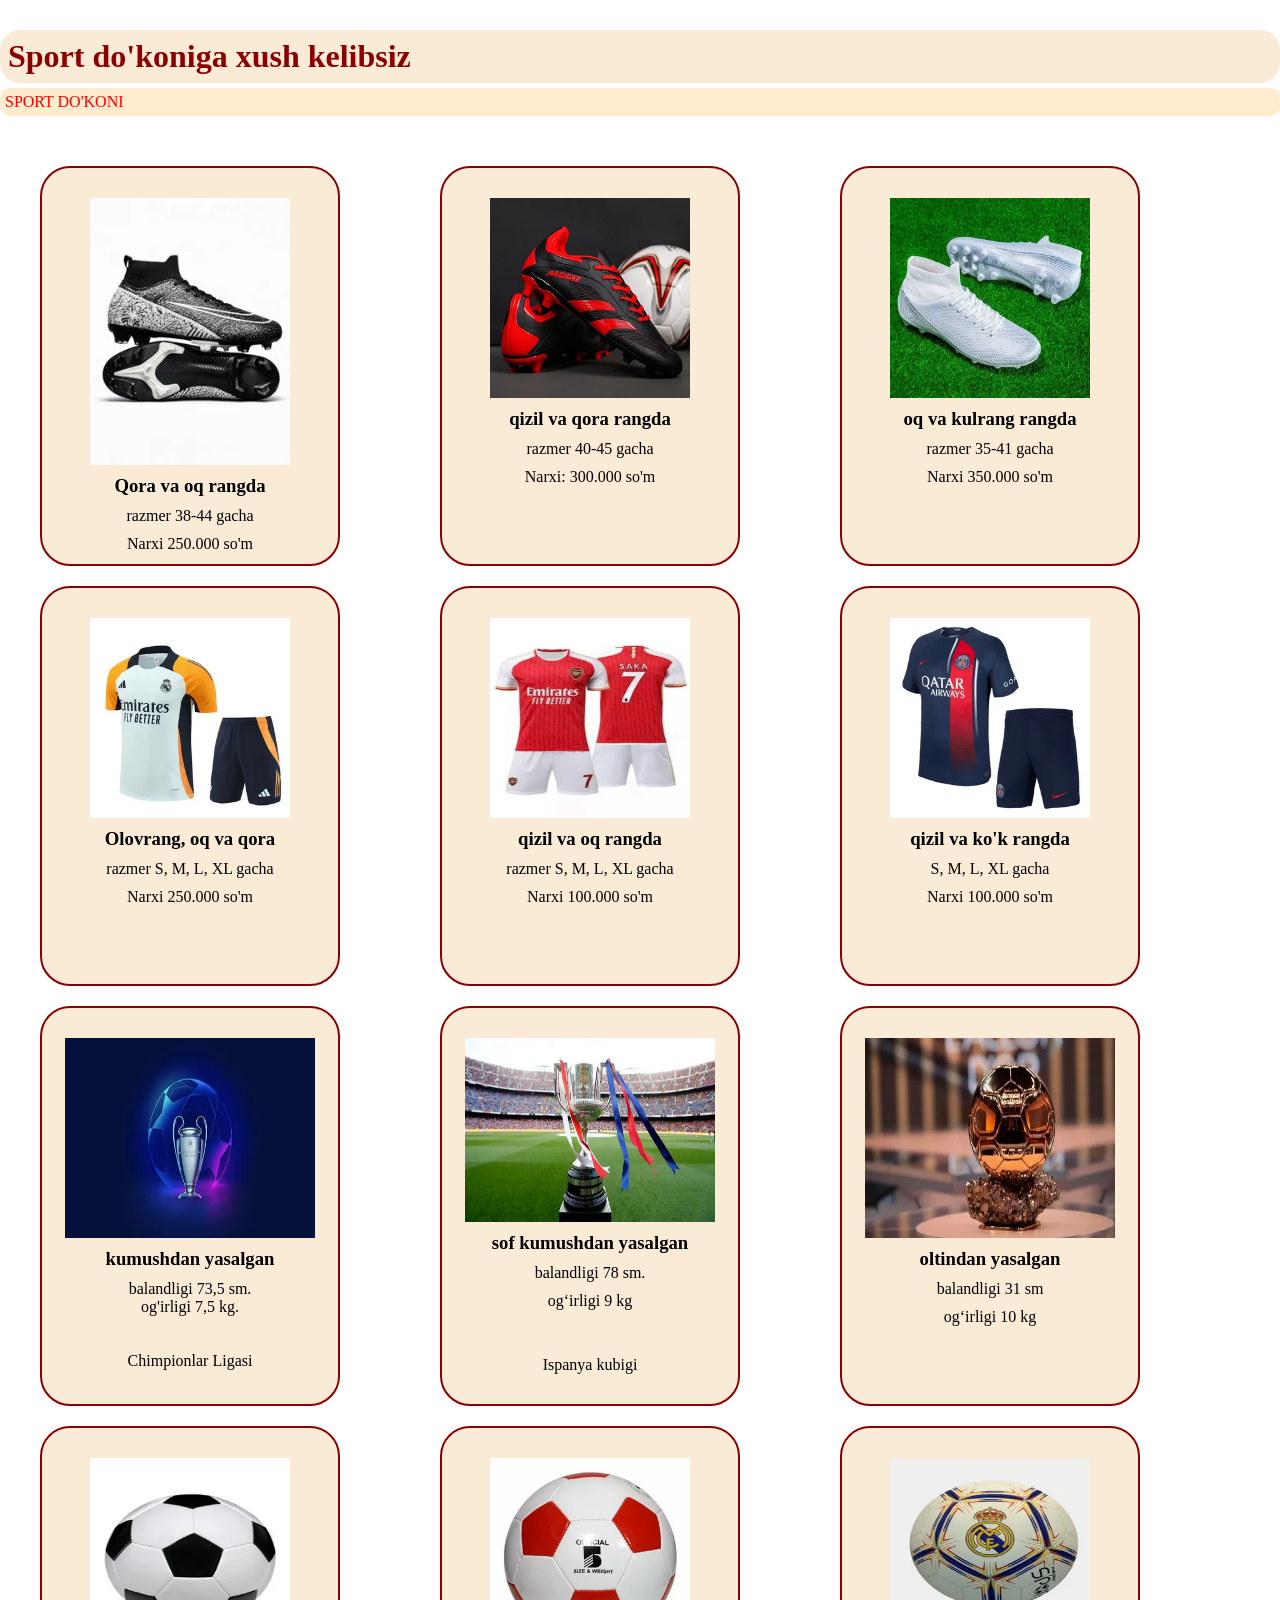
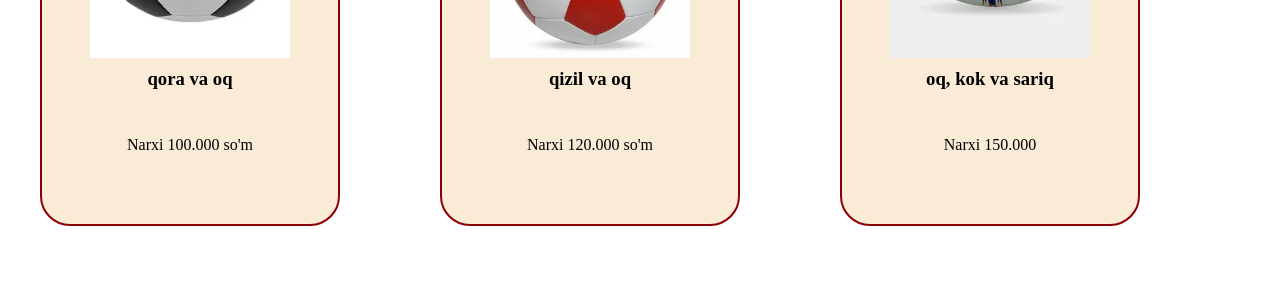
<file: 1-oy/dars.html>
<!DOCTYPE html>
<html lang="en">
<head>
    <meta charset="UTF-8">
    <meta name="viewport" content="width=device-width, initial-scale=1.0">
    <title>sport do'koni</title>
</head>
<link rel="stylesheet" href="13-dars-style.CSS">
<body>
    <h1>Sport do'koniga xush kelibsiz</h1>
    <p class="Sport">SPORT DO'KONI</p>
    <div class="tashqi">
        <div class="Butsa">
            <img src="Butsa.webp" alt="" width="200px" height="">
<h3 class="rangi">Qora va oq rangda</h3>
<p class="Razmer">razmer 38-44 gacha</p>
<p class="narx">Narxi 250.000 so'm</p>
        </div>
        <div class="butsa2">
            <img src="butsa2.webp" alt="" width="200px" height="200px">
            <h3 class="rangi2">qizil va qora rangda</h3>
            <p class="razmer2">razmer 40-45 gacha</p>
            <p class="narx2">Narxi: 300.000 so'm</p>
        </div>
        <div class="Butsa3">
            <img src="Butsa3.webp" alt="" width="200px" height="200px">
        <h3 class="Rangi3">oq va kulrang rangda</h3>
        <p class="razmer3">razmer 35-41 gacha</p>
        <p class="narx3">Narxi 350.000 so'm</p>
        </div>
        <div class="forma">
            <img src="RMA.webp" alt="" width="200px" height="200px">
            <h3 class="rangi4">Olovrang, oq va qora</h3>
            <p class="razmer4">razmer S, M, L, XL gacha</p>
            <p class="Narxi4">Narxi 250.000 so'm</p>
        </div>
        <div class="forma2">
       <img src="arsenal.webp" alt="" width="200px" height="200px">
       <h3 class="rangi5">qizil va oq rangda</h3>
       <p class="razmer5">razmer S, M, L, XL gacha</p>
       <p class="Narxi5">Narxi 100.000 so'm</p>
        </div>
        <div class="forma3">
        <img src="psj.webp" alt="" width="200px" height="200px">
        <h3 class="rangi6">qizil va ko'k rangda</h3>
        <p class="razmer6">S, M, L, XL gacha</p>
        <p class="Narxi6">Narxi 100.000 so'm</p>
        </div>
        <div class="kubg">
         <img src="16 ta.webp" alt="" width="250px" height="200px">
         <h3 class="materiali">kumushdan yasalgan</h3>
         <p class="balandligi">balandligi 73,5 sm.</p>
         <p class="og'irligi">og'irligi 7,5 kg.</p>
         <br> <br>
         <p class="Chimpionlar Ligasi">Chimpionlar Ligasi</p>
        </div>
        <div class="kubg2">
         <img src="i.kubigi.webp" alt="" width="250px" height="200px">
         <h3 class="materiali2">sof kumushdan yasalgan</h3>
         <p class="balandligi2">balandligi 78 sm.</p>
         <p class="og‘irligi">og‘irligi 9 kg</p>
         <br> <br>
         <p class="Ispanya kubigi">Ispanya kubigi</p>
        </div>
        <div class="oltinT">
            <img src="oltin top.webp" alt="" width="250px" height="200px">
            <h3 class="materiali3">oltindan yasalgan</h3>
            <p class="balandligi3">balandligi 31 sm</p>
            <p class="og‘irligi3">og‘irligi 10 kg</p>
        </div>
        <div class="top">
         <img src="top.webp" alt="" width="200px" height="200px">
         <h3 class="rangi7">qora va oq</h3>
         <br> <br>
         <p class="Narxi7">Narxi 100.000 so'm</p>
        </div>
        <div class="top2">
         <img src="top2.webp" alt="" width="200px" height="200px">
         <h3 class="rangi8">qizil va oq</h3>
         <br> <br>
         <p class="Narxi8">Narxi 120.000 so'm</p>
        </div>
        <div class="top3">
            <img src="top3.webp" alt="" width="200px" height="200px">
            <h3 class="rangi9">oq, kok va sariq</h3>
            <br> <br>
            <p class="Narxi9">Narxi 150.000</p>
        </div>
    </div>
</body>
</html>
</file>
<file: 1-oy/13-dars-style.CSS>
*{
    margin: 0;
    padding: 0;
    box-sizing: border-box;
}
.Sport{
    background-color: blanchedalmond;
    justify-self: center;
    color: red;
    border-radius: 10px;
    padding: 5px;
    margin-top: 5px;
}
.Butsa{
    width: 300px;
    height: 400px;
    padding: 30px;
    display: flex;
    flex-direction: column;
    align-items: center;
    border: 2px solid darkred;
    background-color: antiquewhite;
    border-radius: 30px;
    margin-bottom: 20px;
}
.rangi{
    margin-top: 10px;
}
.Razmer{
    margin-top: 10px;
}
.narx{
    padding: 10px;
    display: grid;
    grid-template-columns: repeat(3,auto);
}
.butsa2{
    width: 300px;
    height: 400px;
    padding: 30px;
    display: flex;
    flex-direction: column;
    align-items: center;
    border: 2px solid darkred;
    background-color: antiquewhite;
    border-radius: 30px;
    margin-bottom: 20px;
}
.rangi2{
    margin-top: 10px;
}
.razmer2{
    margin-top: 10px;
}
.narx2{
    padding: 10px;
    display: grid;
    grid-template-columns: repeat(3,auto);
}
.Butsa3{
   width: 300px;
    height: 400px;
    padding: 30px;
    display: flex;
    flex-direction: column;
    align-items: center;
    border: 2px solid darkred;
    background-color: antiquewhite;
    border-radius: 30px;
    margin-bottom: 20px; 
}
.Rangi3{
    margin-top: 10px;
}
.razmer3{
    margin-top: 10px;
}
.narx3{
    padding: 10px;
    display: grid;
    grid-template-columns: repeat(3,auto);
}
.forma{
    width: 300px;
    height: 400px;
    padding: 30px;
    display: flex;
    flex-direction: column;
    align-items: center;
    border: 2px solid darkred;
    background-color: antiquewhite;
    border-radius: 30px;
    margin-bottom: 20px;
}
h1{
    color: darkred;
    background-color: antiquewhite;
    justify-content: center;
    margin-top: 30px;
    padding: 8px;
    border-radius: 20px;
}
.tashqi{
    padding: 30px;
    display: grid;
    grid-template-columns: repeat(3 auto);;
}
.rangi4{
    margin-top: 10px;
}
.razmer4{
    margin-top: 10px;
}
.Narxi4{
    padding: 10px;
    display: grid;
    grid-template-columns: repeat(3,auto);
}
.tashqi{
    display: grid;
    grid-template-columns: repeat(3, auto);
    padding: 40px;
    margin-top: 10px;
}
.forma2{
   width: 300px;
    height: 400px;
    padding: 30px;
    display: flex;
    flex-direction: column;
    align-items: center;
    border: 2px solid darkred;
    background-color: antiquewhite;
    border-radius: 30px;
    margin-bottom: 20px; 
}
.rangi5{
    margin-top: 10px;
}
.razmer5{
    margin-top: 10px;
}
.Narxi5{
   padding: 10px;
    display: grid;
    grid-template-columns: repeat(3,auto); 
}
.forma3{
    width: 300px;
    height: 400px;
    padding: 30px;
    display: flex;
    flex-direction: column;
    align-items: center;
    border: 2px solid darkred;
    background-color: antiquewhite;
    border-radius: 30px;
    margin-bottom: 20px; 
}
.rangi6{
    margin-top: 10px;
}
.razmer6{
    margin-top: 10px;
}
.Narxi6{
    padding: 10px;
    display: grid;
    grid-template-columns: repeat(3,auto); 
}
.kubg{
  width: 300px;
    height: 400px;
    padding: 30px;
    display: flex;
    flex-direction: column;
    align-items: center;
    border: 2px solid darkred;
    background-color: antiquewhite;
    border-radius: 30px;
    margin-bottom: 20px;  
}
.materiali{
    margin-top: 10px;
}
.balandligi{
    margin-top: 10px;
}
.og‘irligi{
    padding: 10px;
    display: grid;
    grid-template-columns: repeat(3,auto); 
    
}
.kubg2{
    width: 300px;
    height: 400px;
    padding: 30px;
    display: flex;
    flex-direction: column;
    align-items: center;
    border: 2px solid darkred;
    background-color: antiquewhite;
    border-radius: 30px;
    margin-bottom: 20px; 
}
.materiali2{
    margin-top: 10px;
}
.balandligi2{
    margin-top: 10px;
}
.og‘irligi{
    padding: 10px;
    display: grid;
    grid-template-columns: repeat(3,auto);
}
.oltinT{
    width: 300px;
    height: 400px;
    padding: 30px;
    display: flex;
    flex-direction: column;
    align-items: center;
    border: 2px solid darkred;
    background-color: antiquewhite;
    border-radius: 30px;
    margin-bottom: 20px; 
}
.materiali3{
    margin-top: 10px;
}
.balandligi3{
    margin-top: 10px;
}
.og‘irligi3{
    padding: 10px;
    display: grid;
    grid-template-columns: repeat(3,auto);
}
.top{
    width: 300px;
    height: 400px;
    padding: 30px;
    display: flex;
    flex-direction: column;
    align-items: center;
    border: 2px solid darkred;
    background-color: antiquewhite;
    border-radius: 30px;
    margin-bottom: 20px;
}
.rangi7{
    margin-top: 10px;
}
.Narxi7{
    padding: 10px;
    display: grid;
    grid-template-columns: repeat(3,auto);
}
.top2{
    width: 300px;
    height: 400px;
    padding: 30px;
    display: flex;
    flex-direction: column;
    align-items: center;
    border: 2px solid darkred;
    background-color: antiquewhite;
    border-radius: 30px;
    margin-bottom: 20px;
}
.rangi8{
    margin-top: 10px;
}
.Narxi8{
    padding: 10px;
    display: grid;
    grid-template-columns: repeat(3,auto);
}
.top3{
    width: 300px;
    height: 400px;
    padding: 30px;
    display: flex;
    flex-direction: column;
    align-items: center;
    border: 2px solid darkred;
    background-color: antiquewhite;
    border-radius: 30px;
    margin-bottom: 20px;
}
.rangi9{
    margin-top: 10px;
}
.Narxi9{
   padding: 10px;
    display: grid;
    grid-template-columns: repeat(3,auto); 
}
</file>
